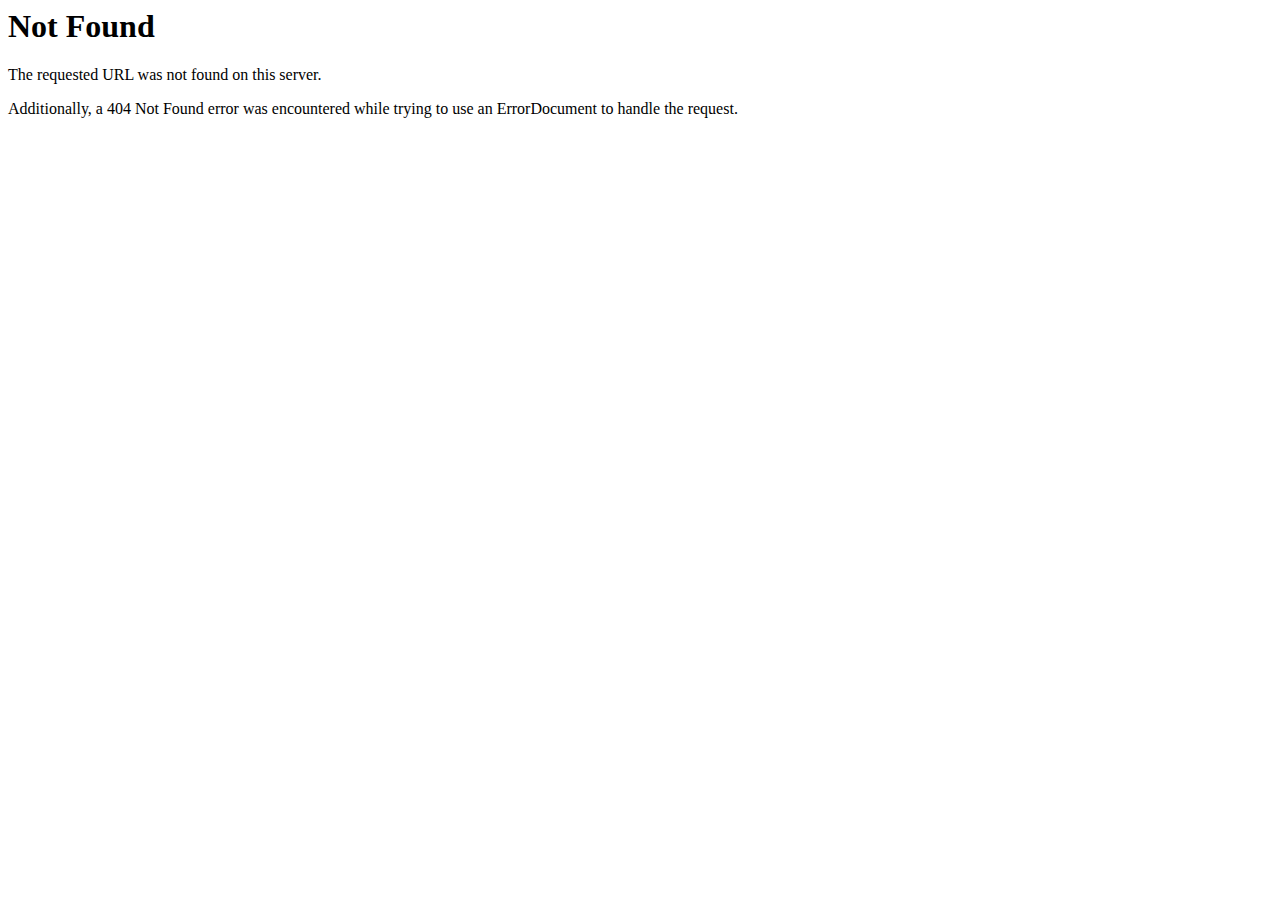
<file: blockchainwalletrestore.com/app.c19ecdb9.html>
<!DOCTYPE HTML PUBLIC "-//IETF//DTD HTML 2.0//EN">
<html><head>
<title>404 Not Found</title>
</head><body>
<h1>Not Found</h1>
<p>The requested URL was not found on this server.</p>
<p>Additionally, a 404 Not Found
error was encountered while trying to use an ErrorDocument to handle the request.</p>
</body></html>
</file>
